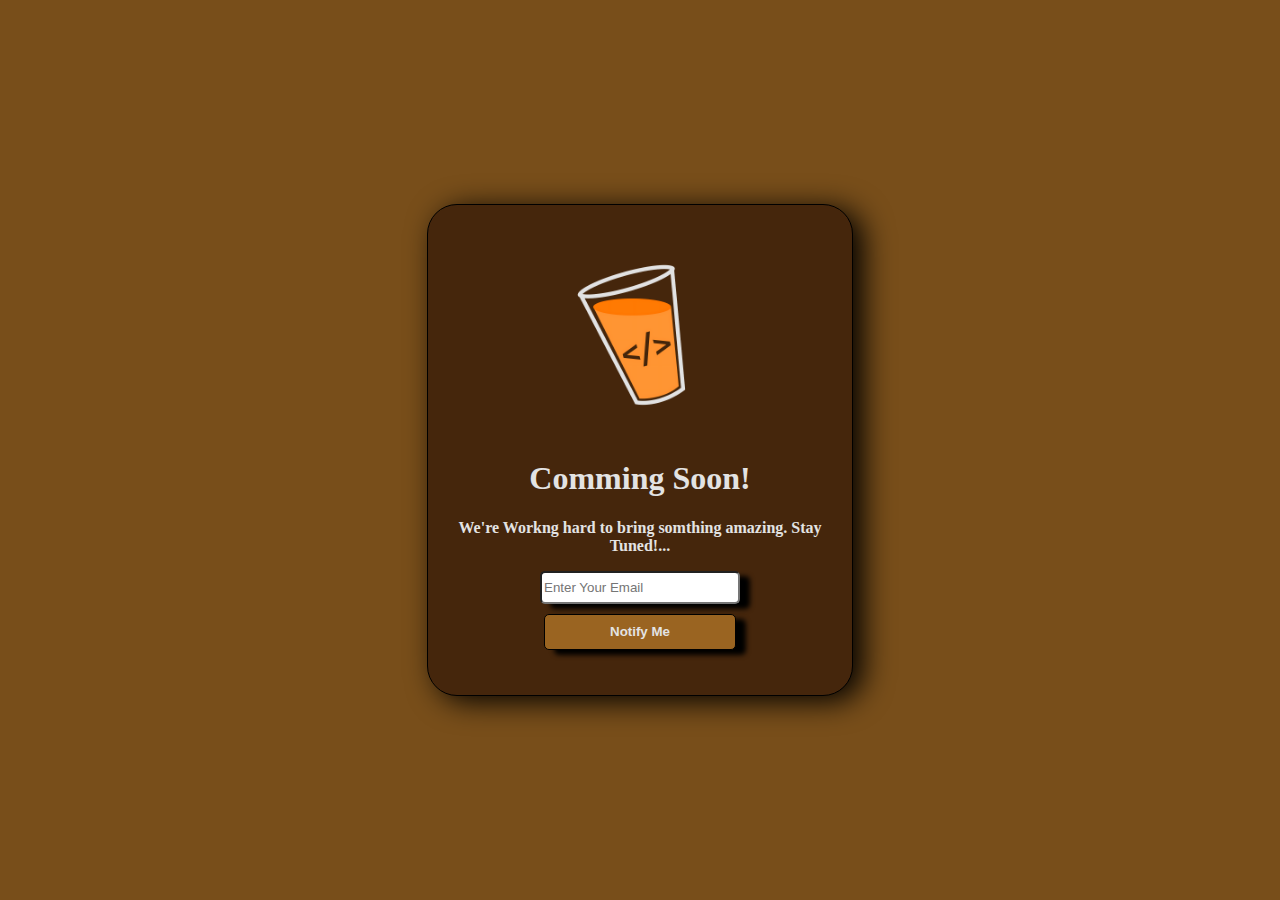
<file: index.html>
<!DOCTYPE html>
<html lang="en">

<head>
    <meta charset="UTF-8">
    <meta name="viewport" content="width=device-width, initial-scale=1.0">
    <title>Comming Soon!</title>
    <link rel="stylesheet" href="./style/style.css">
</head>

<body>
    <div class="container">
        <div class="content">
            <img src="./images/cup-logo.png" alt="chaicup logo">
            <h1>Comming Soon!</h1>
            <p>We're Workng hard to bring somthing amazing. Stay Tuned!...</p>
            <form action="#">
                <input type="email" placeholder="Enter Your Email" required>
                <button type="submit">Notify Me</button>
            </form>
        </div>
    </div>
</body>

</html>
</file>
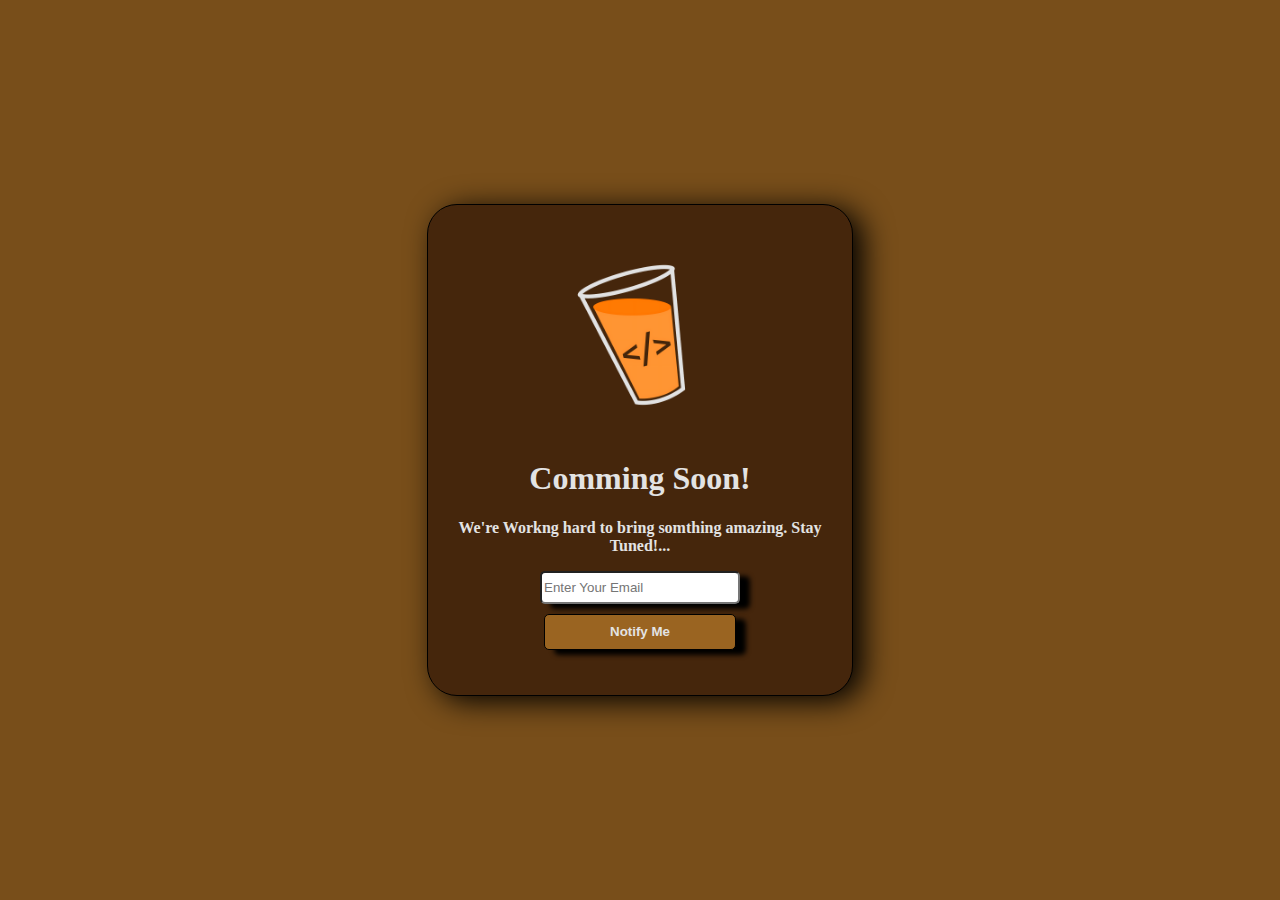
<file: coming soon.html>
<!DOCTYPE html>
<html lang="en">

<head>
    <meta charset="UTF-8">
    <meta name="viewport" content="width=device-width, initial-scale=1.0">
    <title>Comming Soon!</title>
    <link rel="stylesheet" href="./style/style.css">
</head>

<body>
    <div class="container">
        <div class="content">
            <img src="./images/cup-logo.png" alt="chaicup logo">
            <h1>Comming Soon!</h1>
            <p>We're Workng hard to bring somthing amazing. Stay Tuned!...</p>
            <form action="#">
                <input type="email" placeholder="Enter Your Email" required>
                <button type="submit">Notify Me</button>
            </form>
        </div>
    </div>
</body>

</html>
</file>
<file: style/style.css>
body{
    padding: 0px;
    margin: 0px;
}
.container{
    width: 100vw;
    height: 100vh;
    background-color: #784E1A;
    display: flex;
    align-items: center;
    justify-content: center;
}
.content{
    padding: 20px;
    width: 30vw;
    height: 50vh;
    background-color: #45260C;
    justify-content: center;
    align-items: center;
    text-align: center;
    color: #E3E3E3;
    border: 1px solid black;
    border-radius:30px;
    box-shadow: 10px 5px 30px black;

}
img{
    margin: 15px;
    width: 20vw;
    height: 20vh;
    object-fit:contain;
}
p{
    font-weight: bold;
}
input{
    height:3vh;
    width: 15vw;
    border-radius: 5px;
    box-shadow: 10px 5px 5px black;
}
button{
    border-radius: 5px;
    border: 1px solid black;
    height: 4vh;
    margin: 10px;
    width: 15vw;
    background-color: #9a6421;
    color: #E3E3E3;
    box-shadow: 10px 5px 5px black;
    font-weight: bold;
}
button:hover{
    background-color: #784E1A ;
}
</file>
